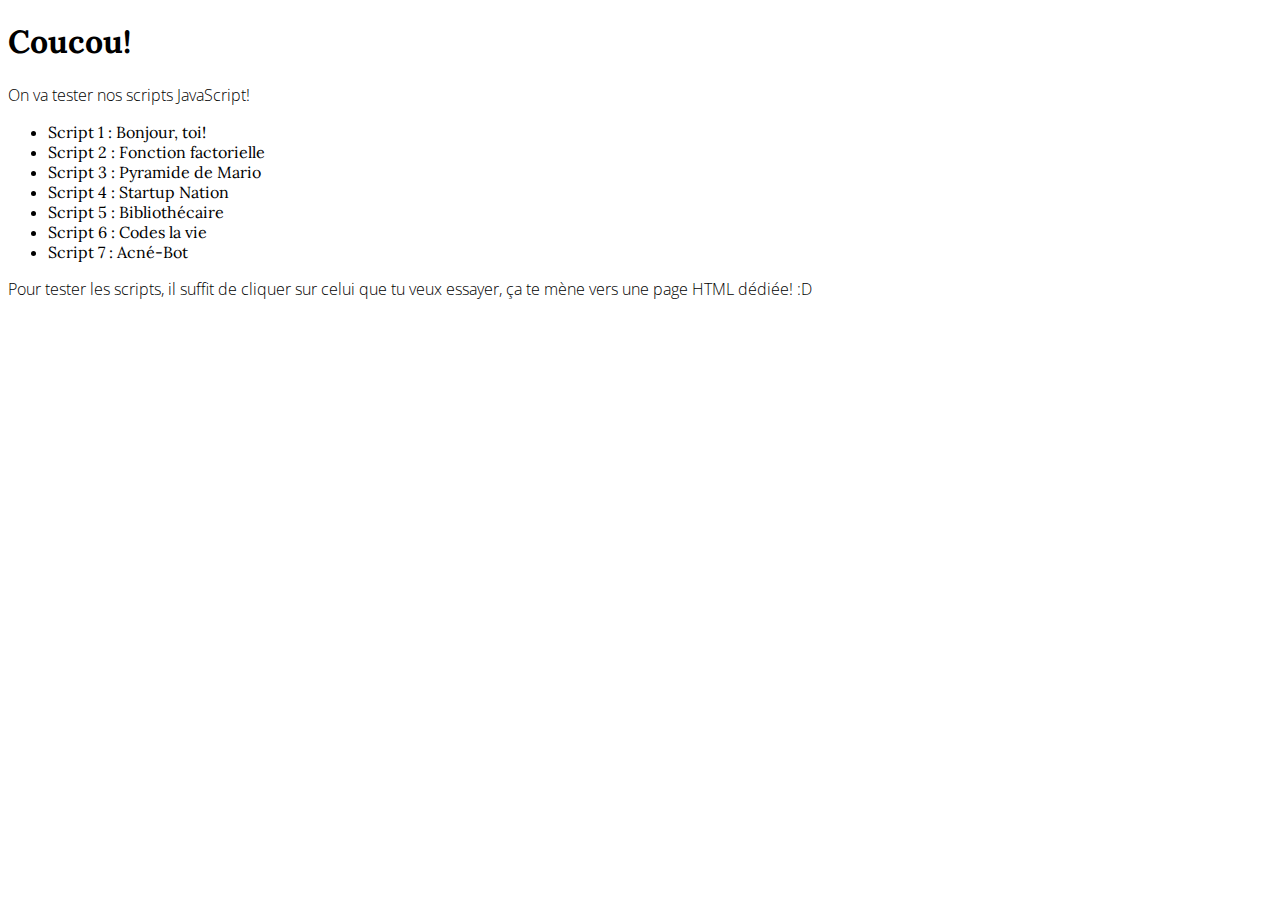
<file: index.html>
<!doctype html>
<html>

<head>
    <meta charset="utf-8">
    <title>Ayuma - Tests Javascript</title>
 <link href="https://fonts.googleapis.com/css?family=Lora:400i" rel="stylesheet">
 <link href="https://fonts.googleapis.com/css?family=Lora:400i|Open+Sans:300" rel="stylesheet">
 <link rel="stylesheet" type="text/css" href="style.css">
</head>

<body>
	<div>
  <h1> Coucou! </h1>
  <p class="font">On va tester nos scripts JavaScript!</p>
  <ul>
  	<li><a href="pages/1.html">Script 1 : Bonjour, toi!</a></li>
  	<li><a href="pages/2.html">Script 2 : Fonction factorielle</a></li>
  	<li><a href="pages/3.html">Script 3 : Pyramide de Mario</a></li>
  	<li><a href="pages/4.html">Script 4 : Startup Nation</a></li>
  	<li><a href="pages/5.html">Script 5 : Bibliothécaire</a></li>
  	<li><a href="pages/6.html">Script 6 : Codes la vie</a></li>
  	<li><a href="pages/7.html">Script 7 : Acné-Bot</a></li>
</div>
<div><p class="font">Pour tester les scripts, il suffit de cliquer sur celui que tu veux essayer, ça te mène vers une page HTML dédiée! :D</p></div>

</body>
 <script src="scripts/script_0.js"></script>
</html>
</file>
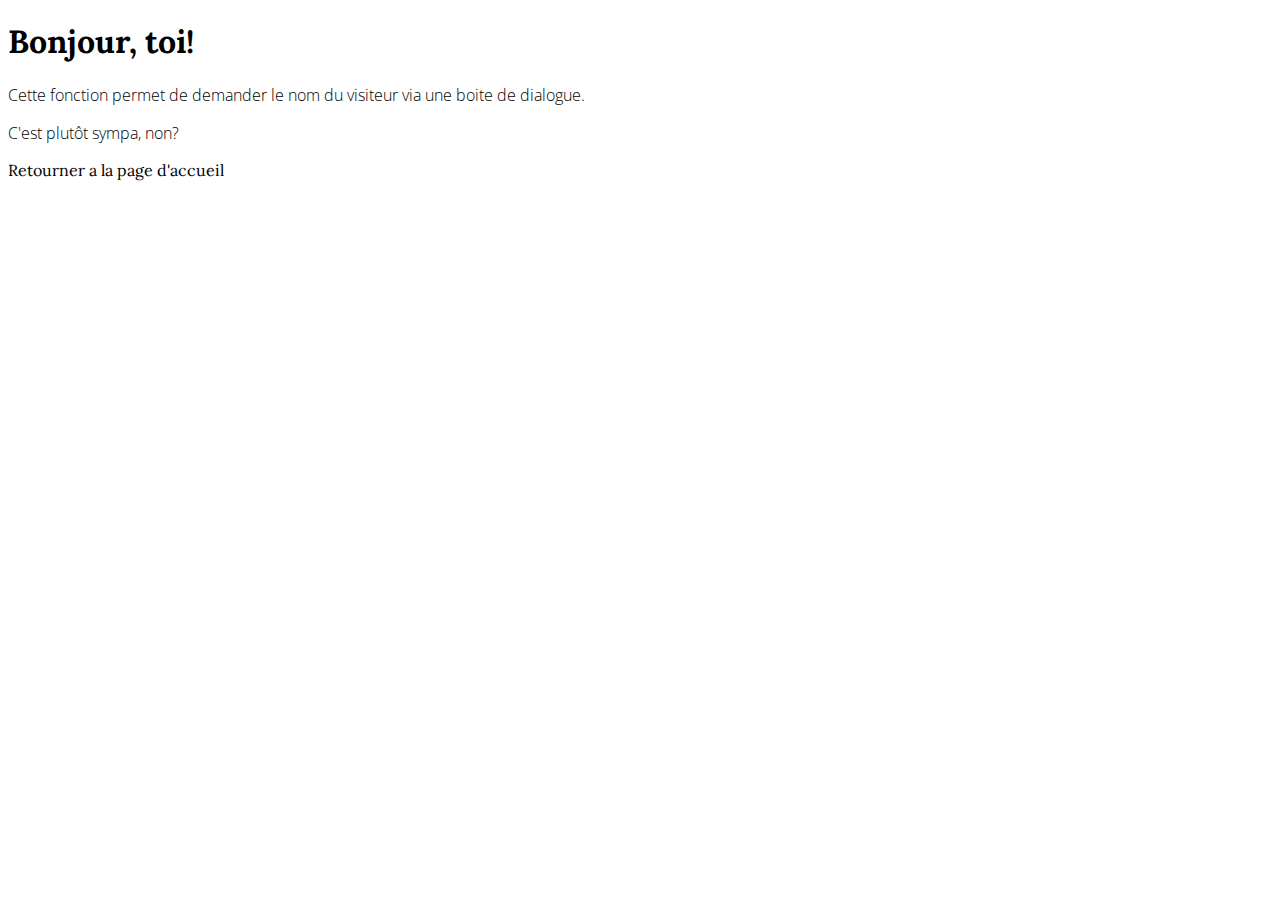
<file: pages/1.html>
<!doctype html>
<html>

<head>
    <meta charset="utf-8">
    <title>Ayuma - Tests Javascript</title>
 <link href="https://fonts.googleapis.com/css?family=Lora:400i" rel="stylesheet">
 <link href="https://fonts.googleapis.com/css?family=Lora:400i|Open+Sans:300" rel="stylesheet">
 <link rel="stylesheet" type="text/css" href="../style.css">
</head>
<div>
<h1>Bonjour, toi!</h1>
<p class="font">Cette fonction permet de demander le nom du visiteur via une boite de dialogue.</p>
<p class="font">C'est plutôt sympa, non?</p>
</div>
</body>
 <script src="../scripts/script_1.js"></script>
<footer>
	<a href="../index.html"> Retourner a la page d'accueil</a>
</footer>
</html>
</file>
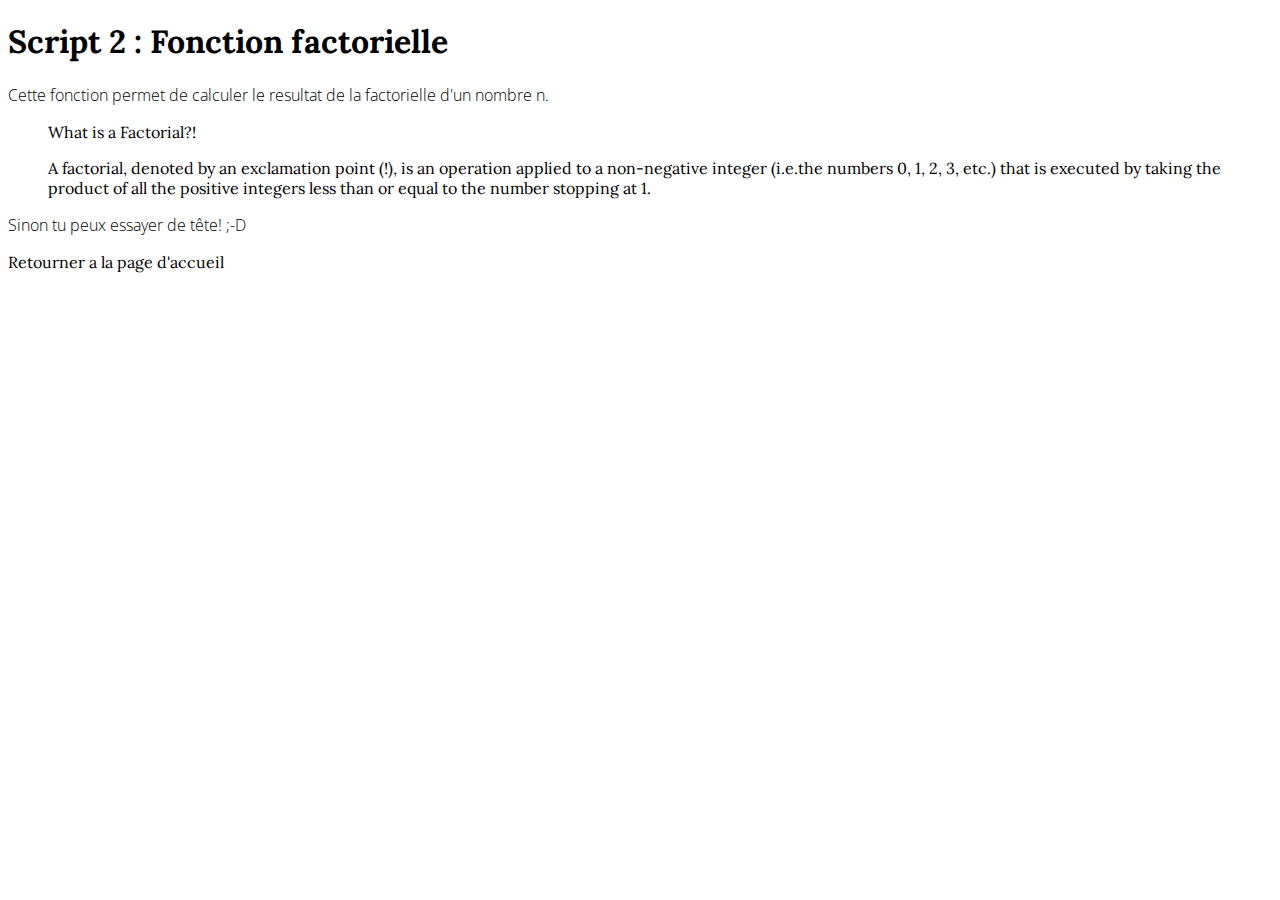
<file: pages/2.html>
<!doctype html>
<html>

<head>
    <meta charset="utf-8">
    <title>Ayuma - Tests Javascript</title>
 <link href="https://fonts.googleapis.com/css?family=Lora:400i" rel="stylesheet">
 <link href="https://fonts.googleapis.com/css?family=Lora:400i|Open+Sans:300" rel="stylesheet">
 <link rel="stylesheet" type="text/css" href="../style.css">
</head>

<h1>Script 2 : Fonction factorielle</h1>
<p class="font">Cette fonction permet de calculer le resultat de la factorielle d'un nombre n.</p>
<blockquote><p><b>What is a Factorial?!</b></p>
<p>A factorial, denoted by an exclamation point (!), is an operation applied to a non-negative integer (i.e.the numbers 0, 1, 2, 3, etc.) that is executed by taking the product of all the positive integers less than or equal to the number stopping at 1.</p></blockquote>
<p class="font">Sinon tu peux essayer de tête! ;-D</p>

</body>
 <script src="../scripts/script_2.js"></script>
 <footer>
	<a href="../index.html"> Retourner a la page d'accueil</a>
</footer>
</html>
</file>
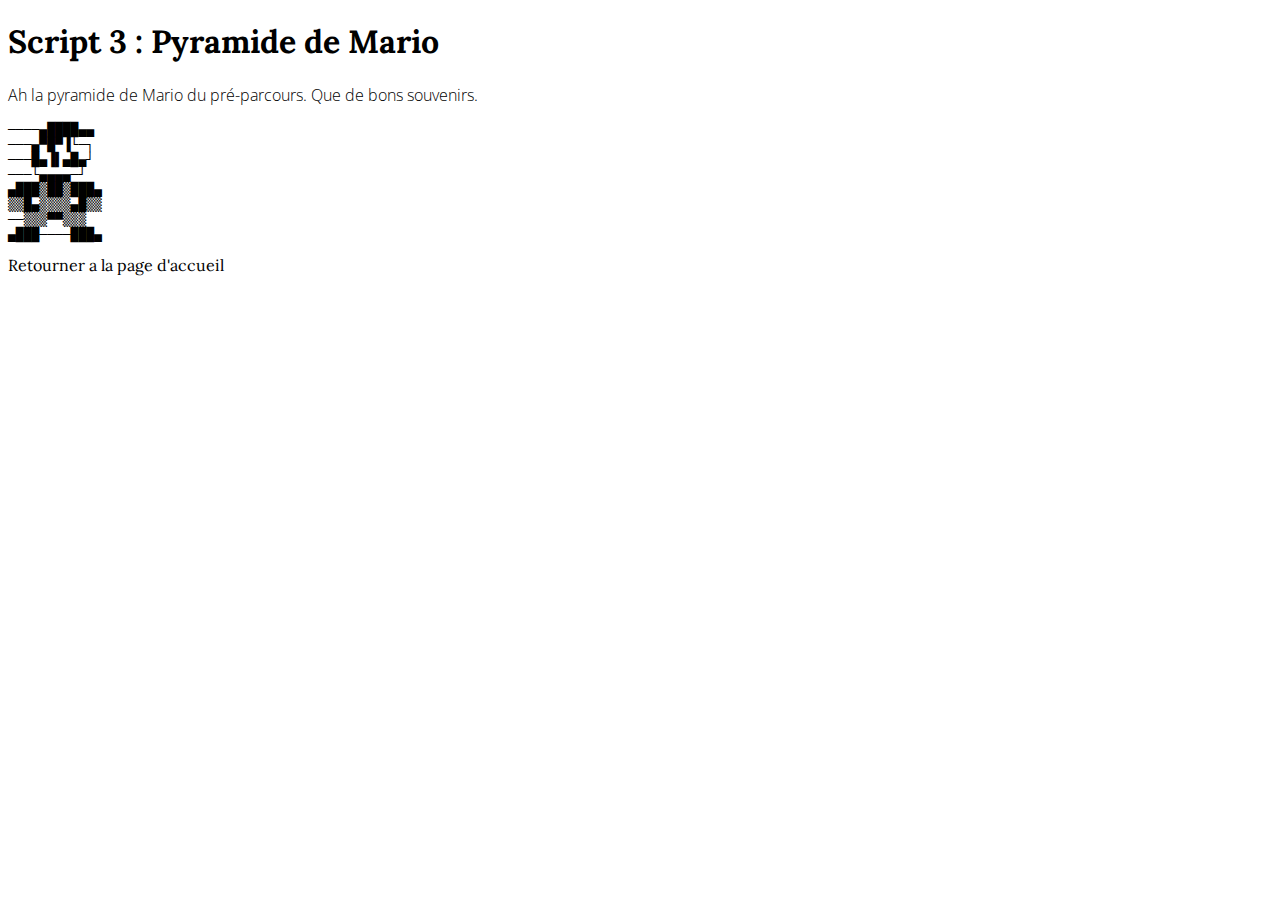
<file: pages/3.html>
<!doctype html>
<html>

<head>
    <meta charset="utf-8">
    <title>Ayuma - Tests Javascript</title>
 <link href="https://fonts.googleapis.com/css?family=Lora:400i" rel="stylesheet">
 <link href="https://fonts.googleapis.com/css?family=Lora:400i|Open+Sans:300" rel="stylesheet">
 <link rel="stylesheet" type="text/css" href="../style.css">
</head>

<h1>Script 3 : Pyramide de Mario</h1>
<p class="font">Ah la pyramide de Mario du pré-parcours. Que de bons souvenirs. </p>
<pre>
────▄████▄▄
───▄▀█▀▐└─┐
───█▄▐▌▄█▄┘
───└▄▄▄▄─┘
▄███▒██▒███▄
▒▒█▄▒▒▒▒▄█▒▒
──▒▒▒▀▀▒▒▒
▄███────███▄
</pre>



</body>
 <script src="../scripts/script_3.js"></script>
 <footer>
	<a href="../index.html"> Retourner a la page d'accueil</a>
</footer>
</html>
</file>
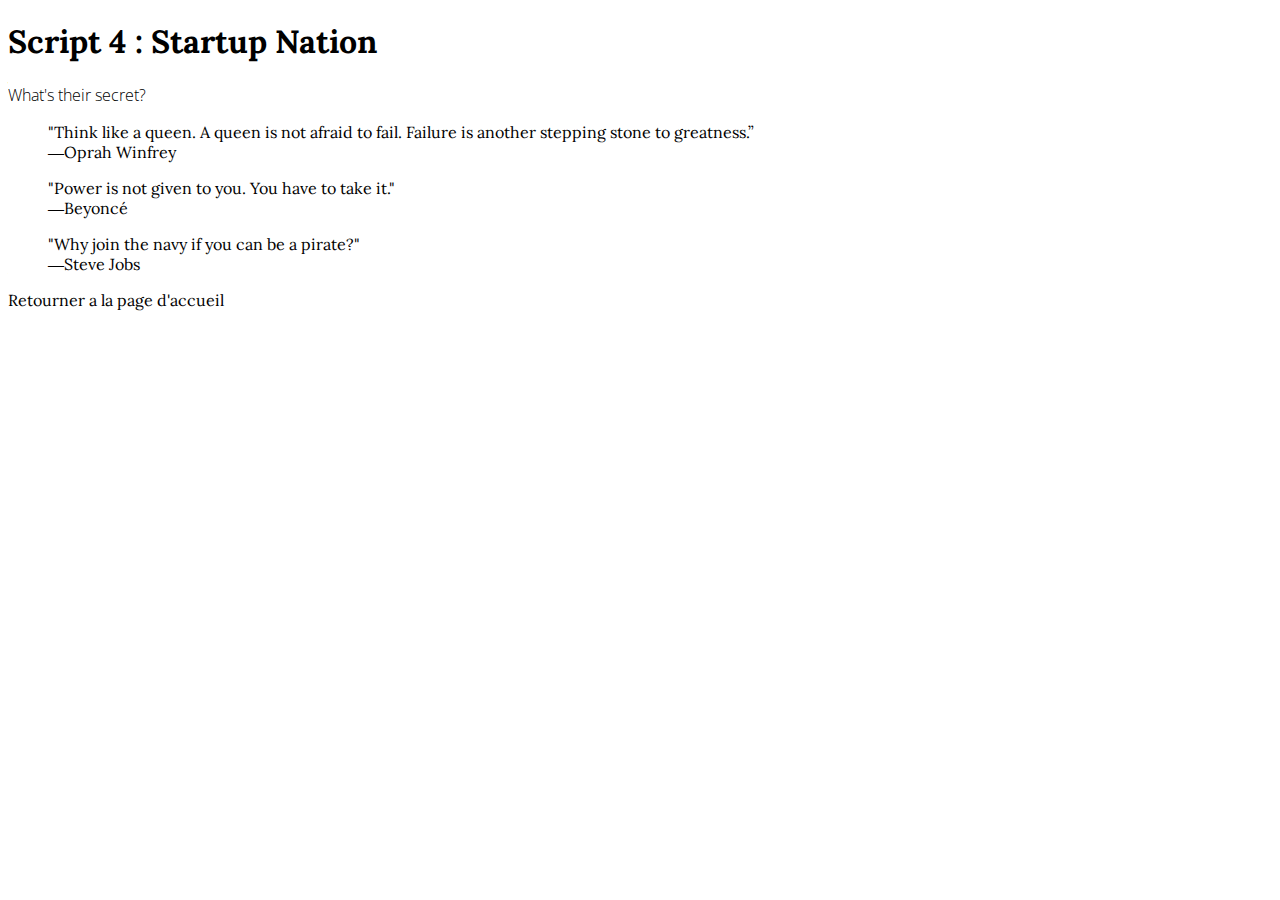
<file: pages/4.html>
<!doctype html>
<html>

<head>
    <meta charset="utf-8">
    <title>Ayuma - Tests Javascript</title>
 <link href="https://fonts.googleapis.com/css?family=Lora:400i" rel="stylesheet">
 <link href="https://fonts.googleapis.com/css?family=Lora:400i|Open+Sans:300" rel="stylesheet">
 <link rel="stylesheet" type="text/css" href="../style.css">
</head>

<h1>Script 4 : Startup Nation</h1>
<p class="font">What's their secret?</p>
<blockquote>
	"Think like a queen. A queen is not afraid to fail. Failure is another stepping stone to greatness.” <footer>―Oprah Winfrey</footer></blockquote>
<blockquote>
	"Power is not given to you. You have to take it." <footer>―Beyoncé</footer></blockquote>
<blockquote>
	"Why join the navy if you can be a pirate?" <footer>―Steve Jobs</footer></blockquote>
</body>
 <script src="../scripts/script_4.js"></script>
 <footer>
	<a href="../index.html"> Retourner a la page d'accueil</a>
</footer>
</html>
</file>
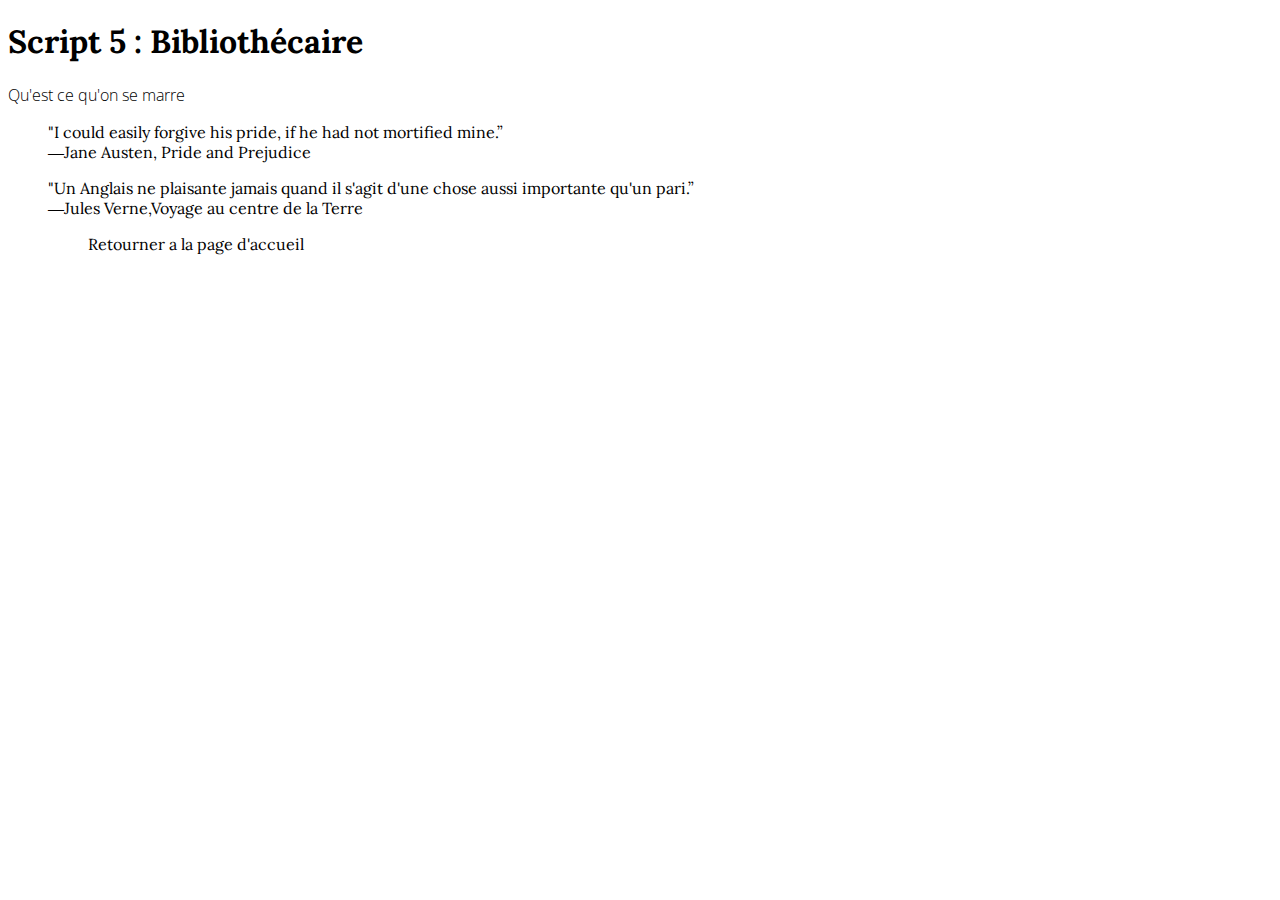
<file: pages/5.html>
<!doctype html>
<html>

<head>
    <meta charset="utf-8">
    <title>Ayuma - Tests Javascript</title>
 <link href="https://fonts.googleapis.com/css?family=Lora:400i" rel="stylesheet">
 <link href="https://fonts.googleapis.com/css?family=Lora:400i|Open+Sans:300" rel="stylesheet">
 <link rel="stylesheet" type="text/css" href="../style.css">
</head>

<h1>Script 5 : Bibliothécaire</h1>
<p class="font">Qu'est ce qu'on se marre</p>
<blockquote>
	"I could easily forgive his pride, if he had not mortified mine.” <footer>―Jane Austen, Pride and Prejudice</footer>
</blockquote>
<blockquote>
	"Un Anglais ne plaisante jamais quand il s'agit d'une chose aussi importante qu'un pari.” <footer>―Jules Verne,Voyage au centre de la Terre</footer>
<blockquote>
</body>
 <script src="../scripts/script_5.js"></script>
 <footer>
	<a href="../index.html"> Retourner a la page d'accueil</a>
</footer>
</html>
</file>
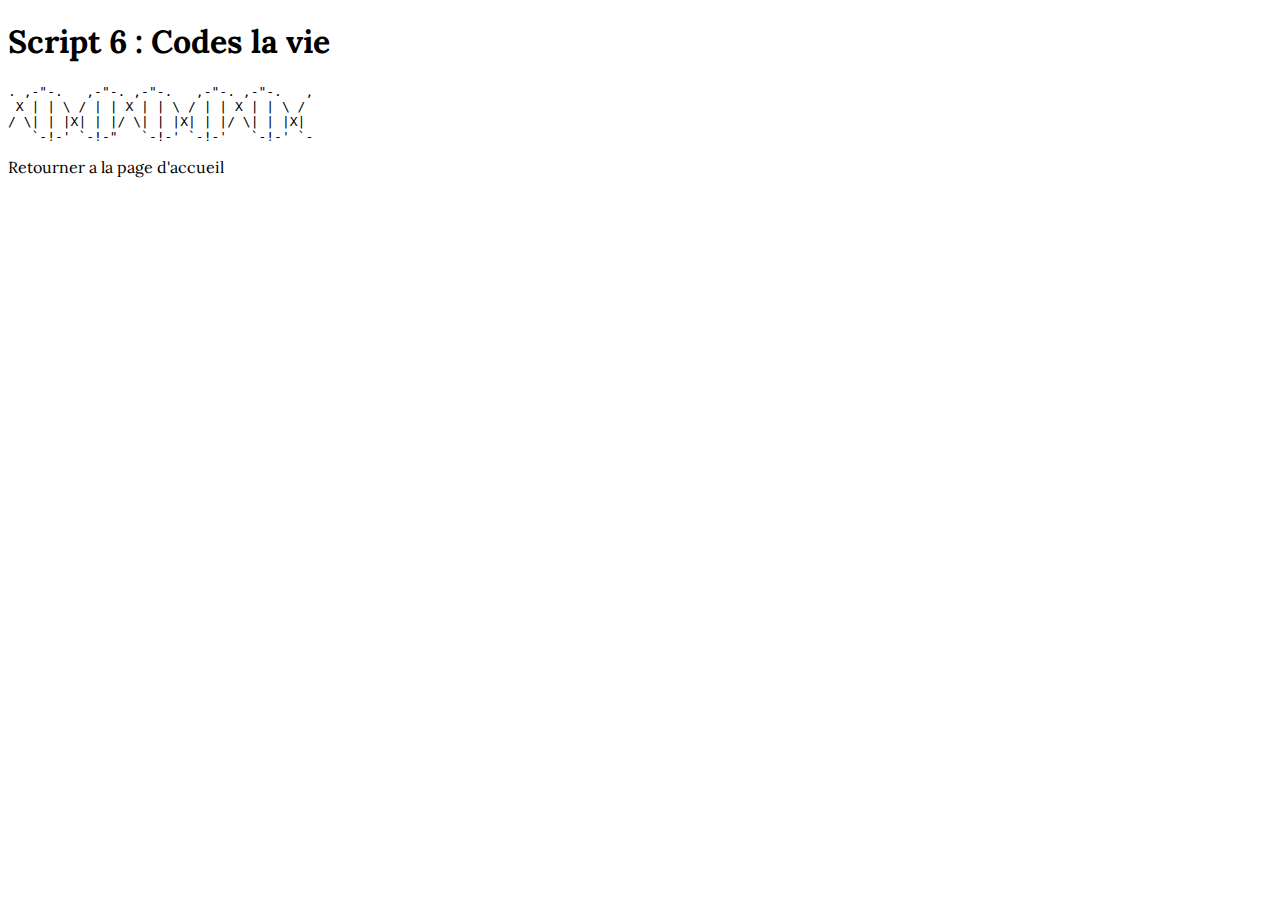
<file: pages/6.html>
<!doctype html>
<html>

<head>
    <meta charset="utf-8">
    <title>Ayuma - Tests Javascript</title>
 <link href="https://fonts.googleapis.com/css?family=Lora:400i" rel="stylesheet">
 <link href="https://fonts.googleapis.com/css?family=Lora:400i|Open+Sans:300" rel="stylesheet">
 <link rel="stylesheet" type="text/css" href="../style.css">
</head>

<h1>Script 6 : Codes la vie</h1>
<pre>
. ,-"-.   ,-"-. ,-"-.   ,-"-. ,-"-.   ,
 X | | \ / | | X | | \ / | | X | | \ /
/ \| | |X| | |/ \| | |X| | |/ \| | |X|
   `-!-' `-!-"   `-!-' `-!-'   `-!-' `-
</pre>

</body>
 <script src="../scripts/script_6.js"></script>
  <footer>
	<a href="../index.html"> Retourner a la page d'accueil</a>
</footer>
</html>
</file>
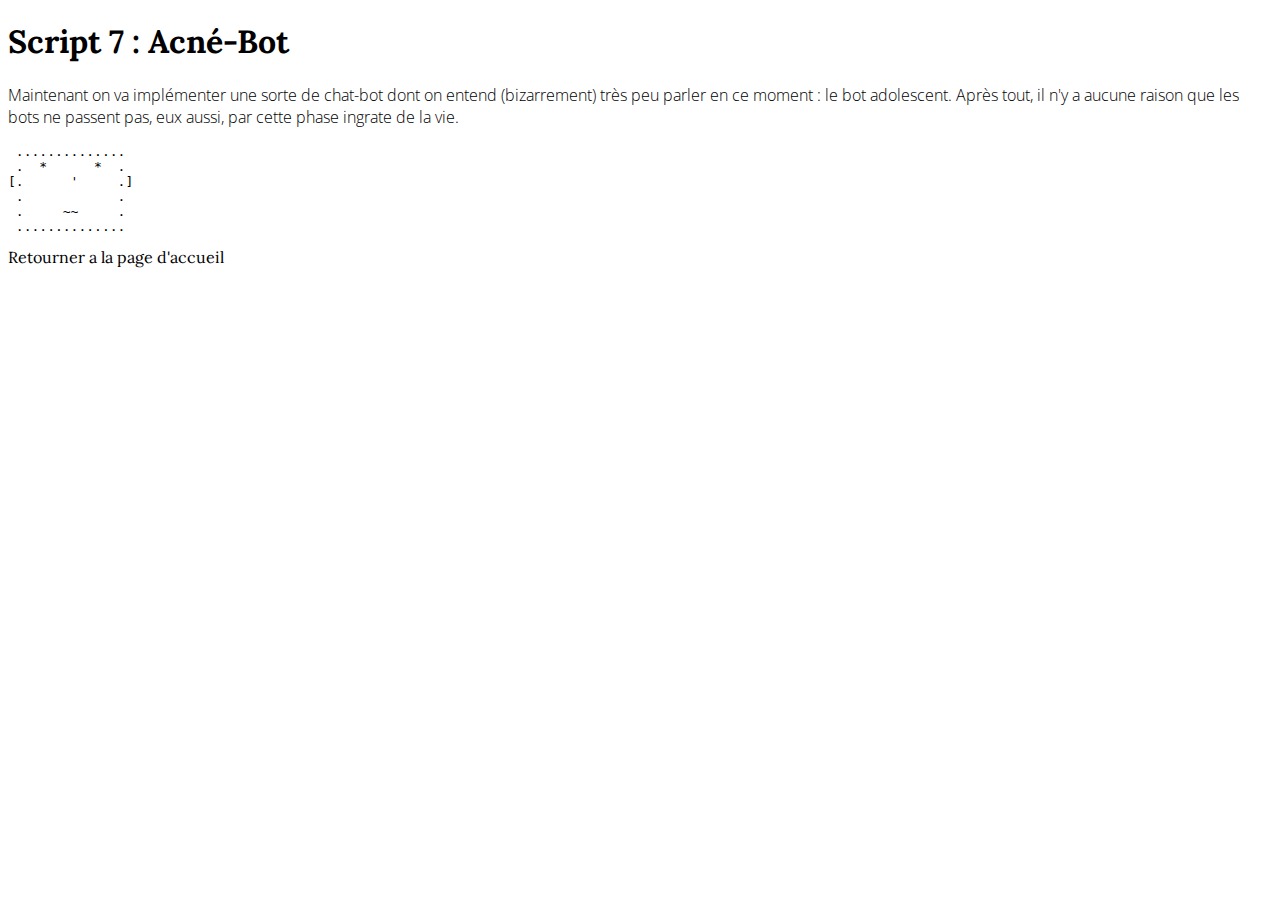
<file: pages/7.html>
<!doctype html>
<html>

<head>
    <meta charset="utf-8">
    <title>Ayuma - Tests Javascript</title>
 <link href="https://fonts.googleapis.com/css?family=Lora:400i" rel="stylesheet">
 <link href="https://fonts.googleapis.com/css?family=Lora:400i|Open+Sans:300" rel="stylesheet">
 <link rel="stylesheet" type="text/css" href="../style.css">
</head>

<h1>Script 7 : Acné-Bot</h1>
<p class="font">Maintenant on va implémenter une sorte de chat-bot dont on entend (bizarrement) très peu parler en ce moment : le bot adolescent. Après tout, il n'y a aucune raison que les bots ne passent pas, eux aussi, par cette phase ingrate de la vie.</p>
<pre>
 ..............
 .  *      *  .
[.      '     .]
 .            .
 .     ~~     .
 ..............
</pre>



</body>
 <script src="../scripts/script_7.js"></script>
   <footer>
	<a href="../index.html"> Retourner a la page d'accueil</a>
</footer>
</html>
</file>
<file: style.css>
body {
 font-family: 'Lora', serif;
 font-weight: 100;
}

p.font {
   font-family: 'Open Sans', sans-serif;
    }
a {
	color: black;
	text-decoration: none;
}
a:hover {background-color: gold;}
a:visited {color: hotpink;}
a:visited:hover {background-color:lavender}
</file>
